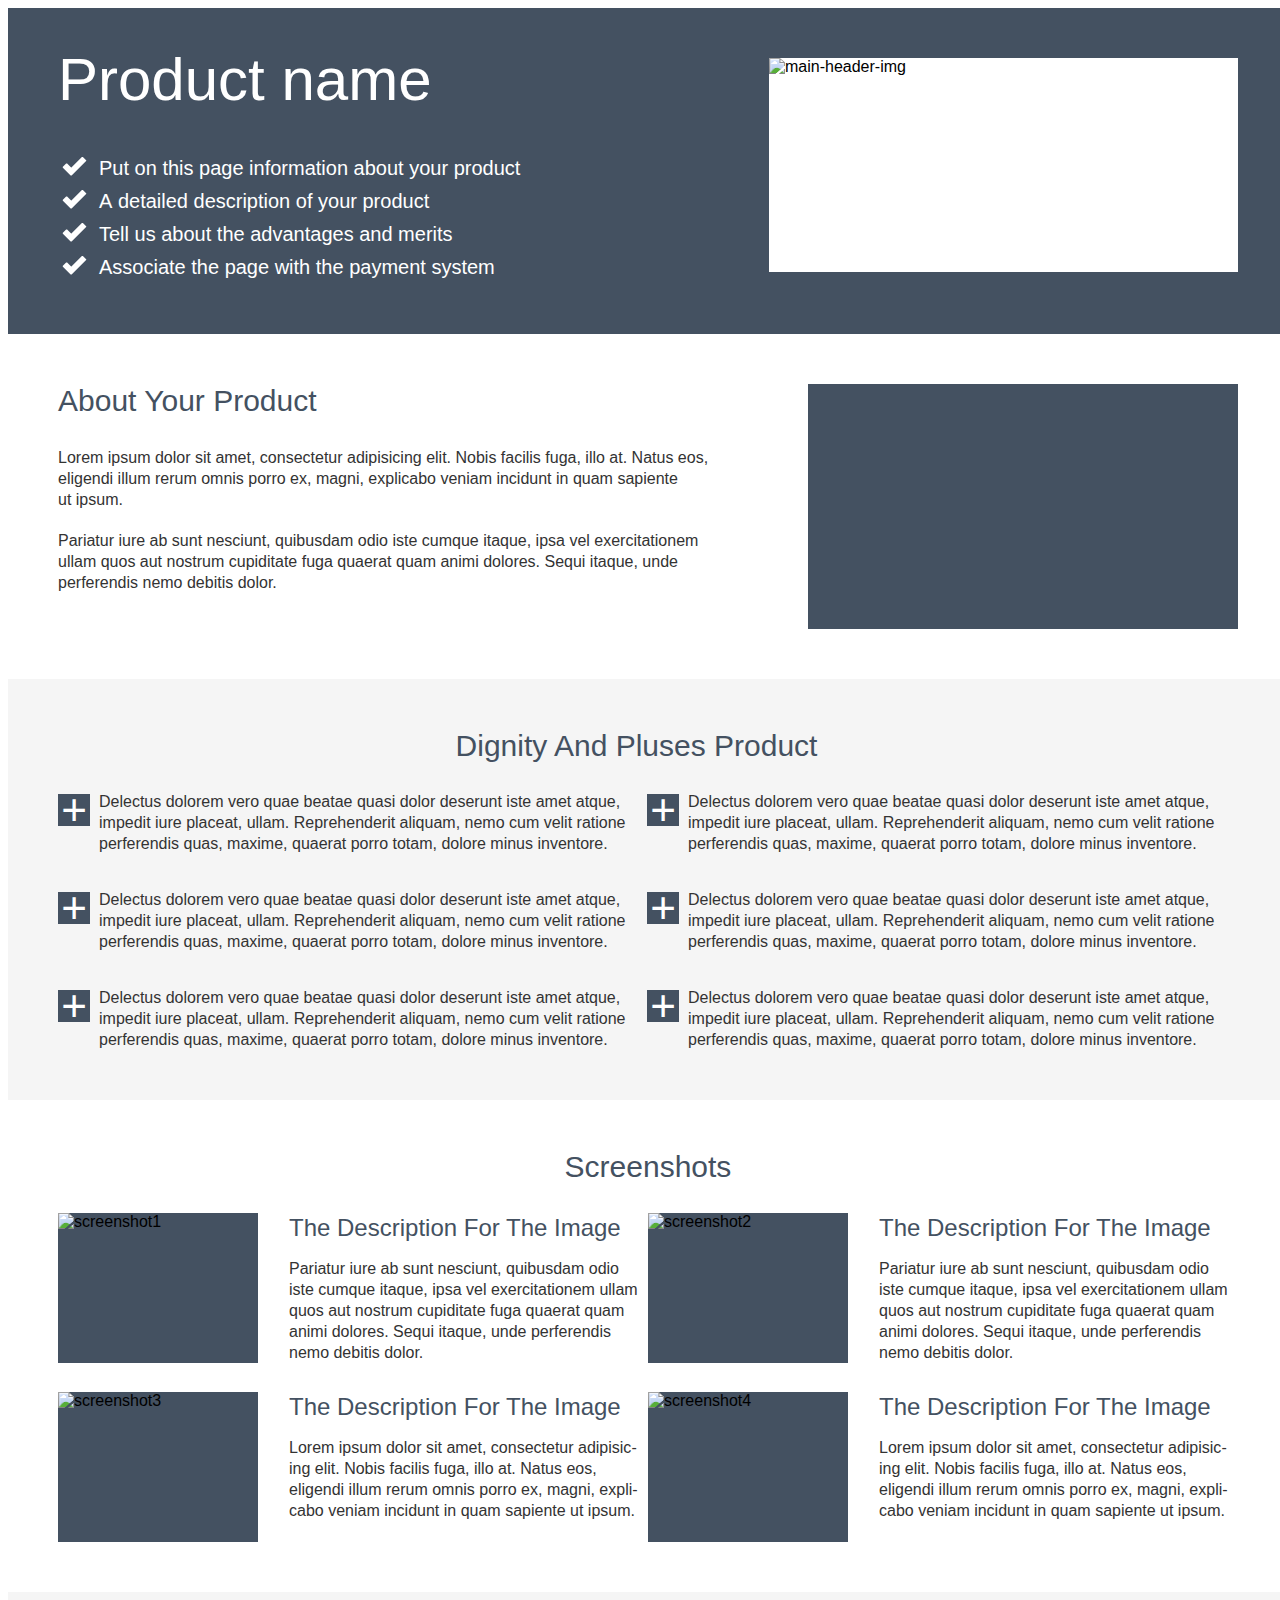
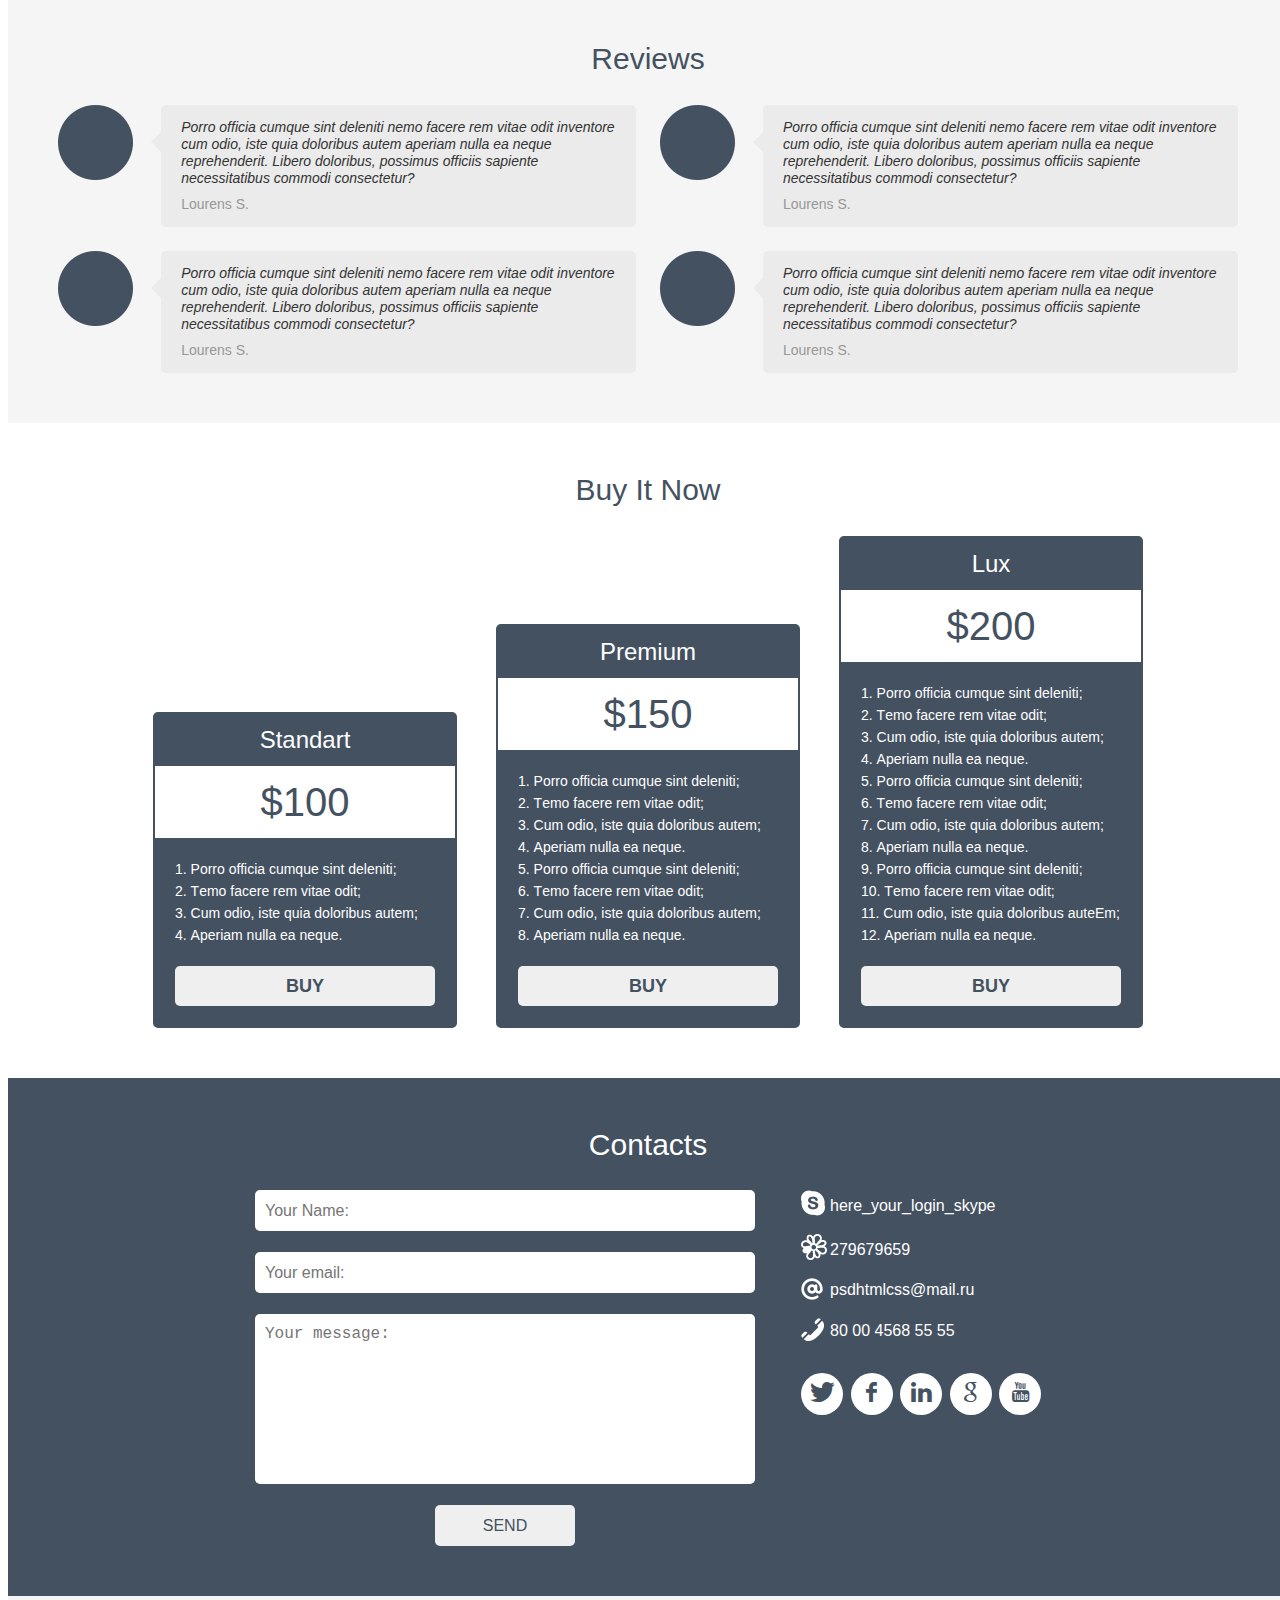
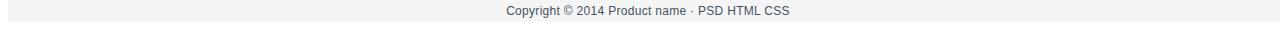
<file: index.html>
<!DOCTYPE html>
<html>
  <head>
    <meta charset="utf-8">
    <meta name="viewport" content="width=device-width">
    <link rel="stylesheet" href="css/style.css">
    <link rel="stylesheet" href="fontello-social-icons/css/fontello.css">
    <title>Simple layout</title>
  </head>
  <body>
    <div class="container">
      <header class="main-header">
        <div class="main-header-wrp">
          <h1 class="main-header-product-name">Product name</h1>
          <ul class="main-header-list">
            <li>Put on&nbsp;this page information about your product</li>
            <li>A&nbsp;detailed description of&nbsp;your product</li>
            <li>Tell us&nbsp;about the advantages and merits</li>
            <li>Associate the page with the payment system</li>
          </ul>
        </div>
        <img class="main-header-img" width="469" height="214" alt="main-header-img"></img>
      </header>
      <main>
        <section class="product-description">
          <div class="product-description-wrp">
            <h2 class="product-description-title">About your product</h2>
            <p class="product-description-para">
              Lorem ipsum dolor sit amet, consectetur adipisicing elit.
              Nobis facilis fuga, illo at. Natus eos, eligendi illum rerum omnis porro ex,
              magni, explicabo veniam incidunt in&nbsp;quam sapiente ut&nbsp;ipsum.
            </p>
            <p class="product-description-para">
              Pariatur iure ab&nbsp;sunt nesciunt, quibusdam odio iste cumque itaque,
              ipsa vel exercitationem ullam quos aut nostrum cupiditate fuga quaerat quam animi dolores.
              Sequi itaque, unde perferendis nemo debitis dolor.
            </p>
          </div>
          <video class="product-description-video" width="430" height="245"></video>
        </section>
        <section class="pluses">
          <h2 class="pluses-title">Dignity and pluses product</h2>
          <div class="pluses-wrp">
            <details class="pluses-item" open>
              <summary></summary>
              <p class="pluses-item-para">
                Delectus dolorem vero quae beatae quasi dolor deserunt iste amet atque,
                impedit iure placeat, ullam. Reprehenderit aliquam,
                nemo cum velit ratione perferendis quas, maxime, quaerat porro totam, dolore minus inventore.
              </p>
            </details>
            <details class="pluses-item" open>
              <summary></summary>
              <p class="pluses-item-para">
                Delectus dolorem vero quae beatae quasi dolor deserunt iste amet atque,
                impedit iure placeat, ullam. Reprehenderit aliquam,
                nemo cum velit ratione perferendis quas, maxime, quaerat porro totam, dolore minus inventore.
              </p>
            </details>
            <details class="pluses-item" open>
              <summary></summary>
              <p class="pluses-item-para">
                Delectus dolorem vero quae beatae quasi dolor deserunt iste amet atque,
                impedit iure placeat, ullam. Reprehenderit aliquam,
                nemo cum velit ratione perferendis quas, maxime, quaerat porro totam, dolore minus inventore.
              </p>
            </details>
          </div>
          <div class="pluses-wrp">
            <details class="pluses-item" open>
              <summary></summary>
              <p class="pluses-item-para">
                Delectus dolorem vero quae beatae quasi dolor deserunt iste amet atque,
                impedit iure placeat, ullam. Reprehenderit aliquam,
                nemo cum velit ratione perferendis quas, maxime, quaerat porro totam, dolore minus inventore.
              </p>
            </details>
            <details class="pluses-item" open>
              <summary></summary>
              <p class="pluses-item-para">
                Delectus dolorem vero quae beatae quasi dolor deserunt iste amet atque,
                impedit iure placeat, ullam. Reprehenderit aliquam,
                nemo cum velit ratione perferendis quas, maxime, quaerat porro totam, dolore minus inventore.
              </p>
            </details>
            <details class="pluses-item" open>
              <summary></summary>
              <p class="pluses-item-para">
                Delectus dolorem vero quae beatae quasi dolor deserunt iste amet atque,
                impedit iure placeat, ullam. Reprehenderit aliquam,
                nemo cum velit ratione perferendis quas, maxime, quaerat porro totam, dolore minus inventore.
              </p>
            </details>
          </div>
        </section>
        <section class="screenshots">
          <h2 class="screenshots-title">Screenshots</h2>
          <figure class="screenshots-figure">
            <img class="screenshots-figure-img" alt="screenshot1" width="200" height="150">
            <figcaption class="screenshots-figure-figcaption">
              <h3 class="screenshots-figure-figcaption-title">The description for the image</h3>
              <p class="screenshots-figure-figcaption-para">
                Pariatur iure ab sunt nesciunt, quibusdam odio iste cumque itaque,
                ipsa vel exercitationem ullam quos aut nostrum cupiditate fuga quaerat
                quam animi dolores. Sequi itaque, unde perferendis nemo debitis dolor.
              </p>
            </figcaption>

          </figure>
          <figure class="screenshots-figure">
            <img class="screenshots-figure-img" alt="screenshot2" width="200" height="150">
            <figcaption class="screenshots-figure-figcaption">
              <h3 class="screenshots-figure-figcaption-title">The description for the image</h3>
              <p class="screenshots-figure-figcaption-para">
                Pariatur iure ab sunt nesciunt, quibusdam odio iste cumque itaque,
                ipsa vel exercitationem ullam quos aut nostrum cupiditate fuga quaerat
                quam animi dolores. Sequi itaque, unde perferendis nemo debitis dolor.
              </p>
            </figcaption>
          </figure>
          <figure class="screenshots-figure">
            <img class="screenshots-figure-img" alt="screenshot3" width="200" height="150">
            <figcaption class="screenshots-figure-figcaption">
              <h3 class="screenshots-figure-figcaption-title">The description for the image</h3>
              <p class="screenshots-figure-figcaption-para">
                Lorem ipsum dolor sit amet, consectetur adipisic&shy;ing elit.
                Nobis facilis fuga, illo at. Natus eos, eligendi illum rerum omnis porro ex,
                magni, expli&shy;cabo veniam incidunt in quam sapiente ut ipsum.
              </p>
            </figcaption>
          </figure>
          <figure class="screenshots-figure">
            <img class="screenshots-figure-img" alt="screenshot4" width="200" height="150">
            <figcaption class="screenshots-figure-figcaption">
              <h3 class="screenshots-figure-figcaption-title">The description for the image</h3>
              <p class="screenshots-figure-figcaption-para">Lorem ipsum dolor sit amet, consectetur adipisic&shy;ing elit.
                Nobis facilis fuga, illo at. Natus eos, eligendi illum rerum omnis porro ex,
                magni, expli&shy;cabo veniam incidunt in quam sapiente ut ipsum.
              </p>
            </figcaption>
          </figure>
        </section>
        <section class="reviews">
          <h2 class="reviews-title">Reviews</h2>
            <div class="reviews-figure">
              <img src="img/review_img.png" alt="review1" width="75" height="75">
              <p class="reviews-figure-para">Porro officia cumque sint deleniti nemo facere rem vitae odit inventore cum odio,
                iste quia doloribus autem aperiam nulla ea neque reprehen&shy;derit.
                Libero doloribus, possimus officiis sapiente necessitatibus commodi consectetur?
                <span class="reviews-figure-para-sign">Lourens S.</span>
              </p>
            </div>
            <div class="reviews-figure">
              <img src="img/review_img.png" alt="review2" width="75" height="75">
              <p class="reviews-figure-para">Porro officia cumque sint deleniti nemo facere rem vitae odit inventore cum odio,
                iste quia doloribus autem aperiam nulla ea neque reprehen&shy;derit.
                Libero doloribus, possimus officiis sapiente necessitatibus commodi consectetur?
                <span class="reviews-figure-para-sign">Lourens S.</span>
              </p>
            </div>

            <div class="reviews-figure">
              <img src="img/review_img.png" alt="review3" width="75" height="75">
              <p class="reviews-figure-para">Porro officia cumque sint deleniti nemo facere rem vitae odit inventore cum odio,
                iste quia doloribus autem aperiam nulla ea neque reprehen&shy;derit.
                Libero doloribus, possimus officiis sapiente necessitatibus commodi consectetur?
                <span class="reviews-figure-para-sign">Lourens S.</span>
              </p>
            </div>
            <div class="reviews-figure">
              <img src="img/review_img.png" alt="review4" width="75" height="75">
              <p class="reviews-figure-para">Porro officia cumque sint deleniti nemo facere rem vitae odit inventore cum odio,
                iste quia doloribus autem aperiam nulla ea neque reprehen&shy;derit.
                Libero doloribus, possimus officiis sapiente necessitatibus commodi consectetur?
                <span class="reviews-figure-para-sign">Lourens S.</span>
              </p>
            </div>
        </section>
        <section class="buy">
          <h2 class="buy-title">Buy it now</h2>
          <div class="buy-price">
            <span class="buy-price-title">Standart</span>
            <span class="buy-price-cost">$100</span>
            <ol class="buy-price-list">
              <li>Porro officia cumque sint deleniti;</li>
              <li>Тemo facere rem vitae odit;</li>
              <li>Cum odio, iste quia doloribus autem;</li>
              <li>Aperiam nulla ea neque.</li>
            </ol>
            <button href="#" class="buy-price-btn">Buy</button>
          </div>
          <div class="buy-price">
            <span class="buy-price-title">Premium</span>
            <span class="buy-price-cost">$150</span>
            <ol class="buy-price-list">
              <li>Porro officia cumque sint deleniti;</li>
              <li>Тemo facere rem vitae odit;</li>
              <li>Cum odio, iste quia doloribus autem;</li>
              <li>Aperiam nulla ea neque.</li>
              <li>Porro officia cumque sint deleniti;</li>
              <li>Тemo facere rem vitae odit;</li>
              <li>Cum odio, iste quia doloribus autem;</li>
              <li>Aperiam nulla ea neque.</li>
            </ol>
            <button href="#" class="buy-price-btn">Buy</button>
          </div>
          <div class="buy-price">
            <span class="buy-price-title">Lux</span>
            <span class="buy-price-cost">$200</span>
            <ol class="buy-price-list">
              <li>Porro officia cumque sint deleniti;</li>
              <li>Тemo facere rem vitae odit;</li>
              <li>Cum odio, iste quia doloribus autem;</li>
              <li>Aperiam nulla ea neque.</li>
              <li>Porro officia cumque sint deleniti;</li>
              <li>Тemo facere rem vitae odit;</li>
              <li>Cum odio, iste quia doloribus autem;</li>
              <li>Aperiam nulla ea neque.</li>
              <li>Porro officia cumque sint deleniti;</li>
              <li>Тemo facere rem vitae odit;</li>
              <li>Cum odio, iste quia doloribus auteЕm;</li>
              <li>Aperiam nulla ea neque.</li>
            </ol>
            <button href="#" class="buy-price-btn">Buy</button>
          </div>
        </section>
      </main>
      <footer id="target" class="main-footer">
        <section class="contacts">
          <span class="contacts-title">Contacts</span>
          <form class="contacts-form" action="#"  >
            <input class="contacts-form-text" type="text" placeholder="Your name:" required>
            <input class="contacts-form-email" type="email" placeholder="Your email:" required>
            <textarea class="contacts-form-message" name="name" rows="6" cols="67" placeholder="Your message:"></textarea>
            <input class="contacts-form-submit-button" type="submit" value="Send">
          </form>
          <div class="contacts-wrp">
            <span class="sprite sprite-skype_icon">here_your_login_skype</span>
            <span class="sprite sprite-icq_icon">279679659</span>
            <span class="sprite sprite-email_icon">psdhtmlcss@mail.ru</span>
            <span class="sprite sprite-phone_icon">80&nbsp;00&nbsp;4568&nbsp;55&nbsp;55</span>
            <div class="contacts-social">
              <a href="#target" class="contacts-social-item"><i class="icon-twitter"></i></a>
              <a href="#target" class="contacts-social-item"><i class="icon-facebook"></i></a>
              <a href="#target" class="contacts-social-item"><i class="icon-linkedin"></i></a>
              <a href="#target" class="contacts-social-item"><i class="icon-google"></i></a>
              <a href="#target" class="contacts-social-item"><i class="icon-youtube"></i></a>
            </div>
          </div>
        </section>
        <section class="rights">
          <p class="rights-para">Copyright © 2014 Product name · PSD HTML CSS</p>
        </section>
      </footer>
    </div>
    <!-- <script src="https://kit.fontawesome.com/df6f02bd21.js" crossorigin="anonymous"></script> -->
  </body>
</html>
</file>
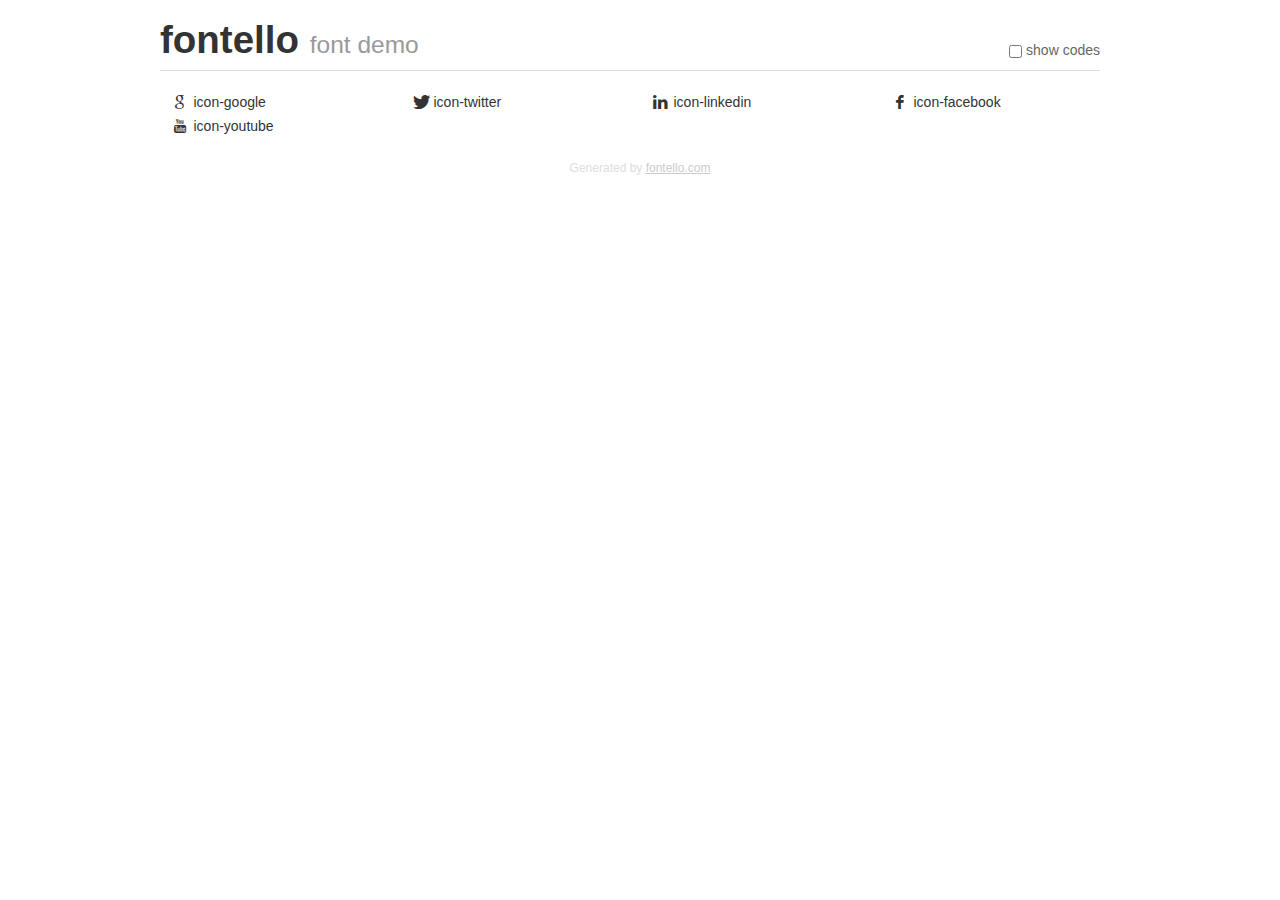
<file: fontello-social-icons/demo.html>
<!DOCTYPE html>
<html>
  <head><!--[if lt IE 9]><script language="javascript" type="text/javascript" src="//html5shim.googlecode.com/svn/trunk/html5.js"></script><![endif]-->
    <meta charset="UTF-8"><style>/*
 * Bootstrap v2.2.1
 *
 * Copyright 2012 Twitter, Inc
 * Licensed under the Apache License v2.0
 * http://www.apache.org/licenses/LICENSE-2.0
 *
 * Designed and built with all the love in the world @twitter by @mdo and @fat.
 */
.clearfix {
  *zoom: 1;
}
.clearfix:before,
.clearfix:after {
  display: table;
  content: "";
  line-height: 0;
}
.clearfix:after {
  clear: both;
}
html {
  font-size: 100%;
  -webkit-text-size-adjust: 100%;
  -ms-text-size-adjust: 100%;
}
a:focus {
  outline: thin dotted #333;
  outline: 5px auto -webkit-focus-ring-color;
  outline-offset: -2px;
}
a:hover,
a:active {
  outline: 0;
}
button,
input,
select,
textarea {
  margin: 0;
  font-size: 100%;
  vertical-align: middle;
}
button,
input {
  *overflow: visible;
  line-height: normal;
}
button::-moz-focus-inner,
input::-moz-focus-inner {
  padding: 0;
  border: 0;
}
body {
  margin: 0;
  font-family: "Helvetica Neue", Helvetica, Arial, sans-serif;
  font-size: 14px;
  line-height: 20px;
  color: #333;
  background-color: #fff;
}
a {
  color: #08c;
  text-decoration: none;
}
a:hover {
  color: #005580;
  text-decoration: underline;
}
.row {
  margin-left: -20px;
  *zoom: 1;
}
.row:before,
.row:after {
  display: table;
  content: "";
  line-height: 0;
}
.row:after {
  clear: both;
}
[class*="span"] {
  float: left;
  min-height: 1px;
  margin-left: 20px;
}
.container,
.navbar-static-top .container,
.navbar-fixed-top .container,
.navbar-fixed-bottom .container {
  width: 940px;
}
.span12 {
  width: 940px;
}
.span11 {
  width: 860px;
}
.span10 {
  width: 780px;
}
.span9 {
  width: 700px;
}
.span8 {
  width: 620px;
}
.span7 {
  width: 540px;
}
.span6 {
  width: 460px;
}
.span5 {
  width: 380px;
}
.span4 {
  width: 300px;
}
.span3 {
  width: 220px;
}
.span2 {
  width: 140px;
}
.span1 {
  width: 60px;
}
[class*="span"].pull-right,
.row-fluid [class*="span"].pull-right {
  float: right;
}
.container {
  margin-right: auto;
  margin-left: auto;
  *zoom: 1;
}
.container:before,
.container:after {
  display: table;
  content: "";
  line-height: 0;
}
.container:after {
  clear: both;
}
p {
  margin: 0 0 10px;
}
.lead {
  margin-bottom: 20px;
  font-size: 21px;
  font-weight: 200;
  line-height: 30px;
}
small {
  font-size: 85%;
}
h1 {
  margin: 10px 0;
  font-family: inherit;
  font-weight: bold;
  line-height: 20px;
  color: inherit;
  text-rendering: optimizelegibility;
}
h1 small {
  font-weight: normal;
  line-height: 1;
  color: #999;
}
h1 {
  line-height: 40px;
}
h1 {
  font-size: 38.5px;
}
h1 small {
  font-size: 24.5px;
}
body {
  margin-top: 90px;
}
.header {
  position: fixed;
  top: 0;
  left: 50%;
  margin-left: -480px;
  background-color: #fff;
  border-bottom: 1px solid #ddd;
  padding-top: 10px;
  z-index: 10;
}
.footer {
  color: #ddd;
  font-size: 12px;
  text-align: center;
  margin-top: 20px;
}
.footer a {
  color: #ccc;
  text-decoration: underline;
}
.the-icons {
  font-size: 14px;
  line-height: 24px;
}
.switch {
  position: absolute;
  right: 0;
  bottom: 10px;
  color: #666;
}
.switch input {
  margin-right: 0.3em;
}
.codesOn .i-name {
  display: none;
}
.codesOn .i-code {
  display: inline;
}
.i-code {
  display: none;
}
@font-face {
      font-family: 'fontello';
      src: url('./font/fontello.eot?60499641');
      src: url('./font/fontello.eot?60499641#iefix') format('embedded-opentype'),
           url('./font/fontello.woff?60499641') format('woff'),
           url('./font/fontello.ttf?60499641') format('truetype'),
           url('./font/fontello.svg?60499641#fontello') format('svg');
      font-weight: normal;
      font-style: normal;
    }
     
     
    .demo-icon
    {
      font-family: "fontello";
      font-style: normal;
      font-weight: normal;
      speak: never;
     
      display: inline-block;
      text-decoration: inherit;
      width: 1em;
      margin-right: .2em;
      text-align: center;
      /* opacity: .8; */
     
      /* For safety - reset parent styles, that can break glyph codes*/
      font-variant: normal;
      text-transform: none;
     
      /* fix buttons height, for twitter bootstrap */
      line-height: 1em;
     
      /* Animation center compensation - margins should be symmetric */
      /* remove if not needed */
      margin-left: .2em;
     
      /* You can be more comfortable with increased icons size */
      /* font-size: 120%; */
     
      /* Font smoothing. That was taken from TWBS */
      -webkit-font-smoothing: antialiased;
      -moz-osx-font-smoothing: grayscale;
     
      /* Uncomment for 3D effect */
      /* text-shadow: 1px 1px 1px rgba(127, 127, 127, 0.3); */
    }
     </style>
    <link rel="stylesheet" href="css/animation.css"><!--[if IE 7]><link rel="stylesheet" href="css/" + font.fontname + "-ie7.css"><![endif]-->
    <script>
      function toggleCodes(on) {
        var obj = document.getElementById('icons');
      
        if (on) {
          obj.className += ' codesOn';
        } else {
          obj.className = obj.className.replace(' codesOn', '');
        }
      }
      
    </script>
  </head>
  <body>
    <div class="container header">
      <h1>fontello <small>font demo</small></h1>
      <label class="switch">
        <input type="checkbox" onclick="toggleCodes(this.checked)">show codes
      </label>
    </div>
    <div class="container" id="icons">
      <div class="row">
        <div class="the-icons span3" title="Code: 0xe800"><i class="demo-icon icon-google">&#xe800;</i> <span class="i-name">icon-google</span><span class="i-code">0xe800</span></div>
        <div class="the-icons span3" title="Code: 0xe801"><i class="demo-icon icon-twitter">&#xe801;</i> <span class="i-name">icon-twitter</span><span class="i-code">0xe801</span></div>
        <div class="the-icons span3" title="Code: 0xe802"><i class="demo-icon icon-linkedin">&#xe802;</i> <span class="i-name">icon-linkedin</span><span class="i-code">0xe802</span></div>
        <div class="the-icons span3" title="Code: 0xe803"><i class="demo-icon icon-facebook">&#xe803;</i> <span class="i-name">icon-facebook</span><span class="i-code">0xe803</span></div>
      </div>
      <div class="row">
        <div class="the-icons span3" title="Code: 0xe804"><i class="demo-icon icon-youtube">&#xe804;</i> <span class="i-name">icon-youtube</span><span class="i-code">0xe804</span></div>
      </div>
    </div>
    <div class="container footer">Generated by <a href="http://fontello.com">fontello.com</a></div>
  </body>
</html>
</file>
<file: css/style.css>
body {
  font-family: Arial, sans-serif;
}
.container {
  width: 1280px;
  margin: 0 auto;
}
.para-main-font {
  font-size: 16px;
  line-height: 21px;
  font-weight: 400;
}
.pluses-item-summary {
  content: "+";
  display: block;
  position: absolute;
  width: 32px;
  height: 32px;
  text-align: center;
  line-height: 32px;
  font-size: 44px;
  background: #445161;
  color: #fff;
  top: 3px;
  left: -41px;
}
.main-header {
  background: #445161;
  padding: 50px;
  box-sizing: border-box;
  width: 100%;
  display: flex;
  flex-wrap: wrap;
  justify-content: space-between;
  align-items: initial;
}
.main-header-product-name {
  margin: 0 0 50px 0;
  line-height: 44px;
  font-size: 60px;
  font-weight: 400;
  color: #fff;
}
.main-header-list {
  padding: 0 0px 0 31px;
  list-style-type: none;
  font-size: 20px;
  line-height: 33px;
  font-weight: 400;
  color: #ffffff;
  margin: 0;
}
.main-header-list li {
  position: relative;
  padding: 0 0 0 10px;
}
.main-header-list li:before {
  content: "";
  display: block;
  width: 25px;
  height: 19px;
  position: absolute;
  top: 5px;
  left: -27px;
  background-image: url('../img/check_icon_346.png');
  background-size: cover;
}
.main-header-img {
  background-color: #fff;
  display: block;
}
.product-description {
  padding: 50px;
  background-color: #fff;
  display: flex;
  flex-wrap: wrap;
  justify-content: space-between;
  align-items: initial;
  width: 100%;
  box-sizing: border-box;
}
.product-description-wrp {
  width: 653px;
}
.product-description-title {
  font-size: 30px;
  line-height: 33px;
  font-weight: 400;
  text-align: left;
  text-transform: capitalize;
  color: #445161;
  margin: 0 0 30px 0;
}
.product-description-para {
  font-size: 16px;
  line-height: 21px;
  font-weight: 400;
  color: #333;
  margin: 0 0 20px 0;
}
.product-description-para:last-child {
  margin: 0;
}
.product-description-video {
  background-color: #445161;
  display: block;
}
.pluses {
  padding: 50px 73px 50px 50px;
  background: #f5f5f5;
  display: flex;
  flex-wrap: wrap;
  justify-content: space-between;
  align-items: initial;
  box-sizing: border-box;
  width: 100%;
  /* Chrome and Opera */
  /* Firefox */
}
.pluses-title {
  font-size: 30px;
  line-height: 33px;
  font-weight: 400;
  text-align: center;
  text-transform: capitalize;
  width: 100%;
  margin: 0 0 29px 0;
  color: #445161;
}
.pluses-wrp {
  width: 527px;
}
.pluses-wrp:nth-child(2) {
  margin: 0 0 0 41px;
}
.pluses-item {
  margin: 0 0 35px 0;
}
.pluses-item:nth-child(3) {
  margin: 0;
}
.pluses-item summary::-webkit-details-marker {
  display: none;
}
.pluses-item summary::-webkit-details-marker::before {
  content: "+";
  display: block;
  position: absolute;
  width: 32px;
  height: 32px;
  text-align: center;
  line-height: 32px;
  font-size: 44px;
  background: #445161;
  color: #fff;
  top: 3px;
  left: -41px;
}
.pluses-item summary {
  list-style: none;
  position: relative;
}
.pluses-item summary::before {
  content: "+";
  display: block;
  position: absolute;
  width: 32px;
  height: 32px;
  text-align: center;
  line-height: 32px;
  font-size: 44px;
  background: #445161;
  color: #fff;
  top: 3px;
  left: -41px;
}
.pluses-item-para {
  margin: 0;
  width: 527px;
  color: #333;
  font-size: 16px;
  line-height: 21px;
  font-weight: 400;
}
.screenshots {
  padding: 50px;
  display: flex;
  flex-wrap: wrap;
  justify-content: space-between;
  align-items: initial;
  box-sizing: border-box;
  width: 100%;
}
.screenshots-title {
  font-size: 30px;
  line-height: 33px;
  font-weight: 400;
  text-align: center;
  text-transform: capitalize;
  width: 100%;
  margin: 0 0 30px 0;
  color: #445161;
}
.screenshots-figure {
  width: 50%;
  margin: 0 0 29px 0;
  display: flex;
  flex-wrap: wrap;
  justify-content: space-between;
  align-items: initial;
}
.screenshots-figure:nth-child(4),
.screenshots-figure:nth-child(5) {
  margin: 0;
}
.screenshots-figure-figcaption {
  width: 359px;
}
.screenshots-figure-figcaption-title {
  margin: 0 0 15px 0;
  color: #445161;
  font-size: 24px;
  line-height: 30px;
  font-weight: 400;
  text-align: left;
  text-transform: capitalize;
}
.screenshots-figure-figcaption-para {
  font-size: 16px;
  line-height: 21px;
  font-weight: 400;
  color: #333;
  margin: 0 0 0 0;
}
.screenshots-figure-img {
  background: #445161;
  display: block;
}
.reviews {
  padding: 50px;
  background: #f5f5f5;
  display: flex;
  flex-wrap: wrap;
  justify-content: space-between;
  align-items: initial;
  box-sizing: border-box;
  width: 100%;
}
.reviews-title {
  font-size: 30px;
  line-height: 33px;
  font-weight: 400;
  text-align: center;
  text-transform: capitalize;
  width: 100%;
  margin: 0 0 30px 0;
  color: #445161;
}
.reviews-figure:nth-child(4),
.reviews-figure:nth-child(5) {
  margin: 0;
}
.reviews-figure {
  width: 49%;
  margin: 0 0 24px 0;
  display: flex;
  flex-wrap: wrap;
  justify-content: space-between;
  align-items: initial;
}
.reviews-figure-para {
  width: 435px;
  padding: 14px 20px;
  font-size: 14px;
  line-height: 17px;
  font-weight: 400;
  font-style: italic;
  border-radius: 5px;
  background: #ebebeb;
  color: #333;
  margin: 0;
  position: relative;
}
.reviews-figure-para:before {
  content: "";
  display: inline-block;
  border: 12px solid transparent;
  border-right: 12px solid #ebebeb;
  position: absolute;
  top: 25px;
  left: -22px;
}
.reviews-figure-para-sign {
  margin: 8px 0 0 0;
  display: block;
  font-size: 14px;
  line-height: 18px;
  font-weight: 400;
  font-style: normal;
  color: #989898;
}
.buy {
  padding: 50px 145px;
  display: flex;
  flex-wrap: wrap;
  justify-content: space-between;
  align-items: flex-end;
  box-sizing: border-box;
  width: 100%;
}
.buy-title {
  font-size: 30px;
  line-height: 33px;
  font-weight: 400;
  text-align: center;
  text-transform: capitalize;
  width: 100%;
  margin: 0 0 30px 0;
  color: #445161;
}
.buy-price {
  width: 300px;
  padding: 0 0 20px 0;
  background: #445161;
  color: #fff;
  border: 2px solid #445161;
  border-radius: 5px;
}
.buy-price-title {
  display: block;
  padding: 11px;
  color: #fff;
  font-size: 24px;
  line-height: 30px;
  font-weight: 400;
  text-align: center;
  text-transform: capitalize;
}
.buy-price-cost {
  display: block;
  padding: 21px;
  font-size: 40px;
  line-height: 30px;
  font-weight: 400;
  text-align: center;
  background: #fff;
  color: #445161;
}
.buy-price-list {
  font-size: 14px;
  line-height: 22px;
  font-weight: 400;
  padding: 20px;
  margin: 0;
  list-style-position: inside;
}
.buy-price-btn {
  display: block;
  margin: 0 auto;
  padding: 11px;
  width: 260px;
  font-size: 18px;
  line-height: 18px;
  font-weight: 700;
  color: #445161;
  text-transform: uppercase;
  border: none;
  outline: none;
  border-radius: 5px;
}
.buy-price-btn:hover {
  background: #445161;
  color: #fff;
  outline: 1px solid #fff;
}
.buy-price-btn:active {
  background: #fff;
  color: #445161;
  outline: 1px solid #445161;
}
.contacts {
  background: #445161;
  padding: 50px 247px;
  box-sizing: border-box;
  width: 100%;
  display: flex;
  flex-wrap: wrap;
  justify-content: space-between;
  align-items: initial;
}
.contacts-title {
  display: block;
  margin: 0 0 29px 0;
  color: #fff;
  font-size: 30px;
  line-height: 33px;
  font-weight: 400;
  text-align: center;
  text-transform: capitalize;
  width: 100%;
}
.contacts-form {
  width: 500px;
  min-height: 354px;
  display: flex;
  flex-wrap: wrap;
  justify-content: center;
  align-items: center;
}
.contacts-form-text,
.contacts-form-email,
.contacts-form-message,
.contacts-form-submit-button {
  display: block;
  width: 100%;
  padding: 10px;
  border: none;
  outline: none;
  border-radius: 5px;
  margin: 0 0 21px 0;
  color: #445161;
  text-transform: capitalize;
  font-size: 16px;
  line-height: 21px;
  font-weight: 400;
  box-sizing: border-box;
}
.contacts-form-text:hover,
.contacts-form-email:hover,
.contacts-form-message:hover,
.contacts-form-submit-button:hover {
  background: #778494;
  color: #fff;
  border-radius: 0;
  outline: 1px solid #fff;
}
.contacts-form-submit-button:active {
  background: #fff;
  color: #445161;
  border-radius: 5px;
  outline: none;
}
.contacts-form-email {
  text-transform: none;
}
.contacts-form-message {
  height: 170px;
  resize: none;
  text-transform: none;
}
.contacts-form-submit-button {
  margin: 0 auto;
  padding: 10px;
  width: 140px;
  text-transform: uppercase;
}
.contacts-wrp {
  width: 240px;
}
.contacts-list {
  list-style-type: none;
  color: #fff;
  margin: 0 0 34px 0;
  padding: 0;
}
.contacts-list-item {
  margin: 0 0 19px 0;
}
.contacts-list-item:last-child {
  margin: 0;
}
.contacts-social {
  width: 240px;
  margin: 32px 0 0 0;
  display: flex;
  flex-wrap: wrap;
  justify-content: space-between;
  align-items: initial;
}
.contacts-social-item {
  height: 42px;
  width: 42px;
  line-height: 42px;
  border-radius: 50%;
  color: #445161;
  background: #fff;
  display: flex;
  flex-wrap: wrap;
  justify-content: center;
  align-items: center;
}
.contacts-social-item:hover {
  background: #445161;
  color: #fff;
  outline: 1px solid #fff;
}
.contacts-social-item:active {
  background: #fff;
  color: #445161;
  outline: 1px solid #445161;
}
.contacts .sprite {
  background-image: url(../img/spritesheet.png);
  background-repeat: no-repeat;
  display: block;
}
.contacts .sprite.sprite-email_icon {
  background-position: -19px -19px;
  width: 22px;
  height: 22px;
  margin: 0 0 18px 0;
  padding: 0 0 0 29px;
  color: #fff;
  display: flex;
  flex-wrap: wrap;
  justify-content: space-between;
  align-items: flex-end;
  font-size: 16px;
  line-height: 21px;
  font-weight: 400;
}
.contacts .sprite.sprite-icq_icon {
  background-position: -19px -79px;
  width: 26px;
  height: 26px;
  margin: 0 0 18px 0;
  padding: 0 0 0 29px;
  color: #fff;
  display: flex;
  flex-wrap: wrap;
  justify-content: space-between;
  align-items: flex-end;
  font-size: 16px;
  line-height: 21px;
  font-weight: 400;
}
.contacts .sprite.sprite-phone_icon {
  background-position: -19px -143px;
  width: 24px;
  height: 23px;
  margin: 0 0 18px 0;
  padding: 0 0 0 29px;
  color: #fff;
  display: flex;
  flex-wrap: wrap;
  justify-content: space-between;
  align-items: flex-end;
  font-size: 16px;
  line-height: 21px;
  font-weight: 400;
}
.contacts .sprite.sprite-skype_icon {
  background-position: -19px -204px;
  width: 24px;
  height: 26px;
  margin: 0 0 18px 0;
  padding: 0 0 0 29px;
  color: #fff;
  display: flex;
  flex-wrap: wrap;
  justify-content: space-between;
  align-items: flex-end;
  font-size: 16px;
  line-height: 21px;
  font-weight: 400;
}
.rights {
  background: #f5f5f5;
}
.rights-para {
  margin: 0;
  padding: 4px 0 0 0;
  font-size: 12px;
  line-height: 22px;
  font-weight: 400;
  text-align: center;
  letter-spacing: 0.025em;
  color: #445161;
}
</file>
<file: fontello-social-icons/css/fontello.css>
@font-face {
  font-family: 'fontello';
  src: url('../font/fontello.eot?6193743');
  src: url('../font/fontello.eot?6193743#iefix') format('embedded-opentype'),
       url('../font/fontello.woff2?6193743') format('woff2'),
       url('../font/fontello.woff?6193743') format('woff'),
       url('../font/fontello.ttf?6193743') format('truetype'),
       url('../font/fontello.svg?6193743#fontello') format('svg');
  font-weight: normal;
  font-style: normal;
}
/* Chrome hack: SVG is rendered more smooth in Windozze. 100% magic, uncomment if you need it. */
/* Note, that will break hinting! In other OS-es font will be not as sharp as it could be */
/*
@media screen and (-webkit-min-device-pixel-ratio:0) {
  @font-face {
    font-family: 'fontello';
    src: url('../font/fontello.svg?6193743#fontello') format('svg');
  }
}
*/

 [class^="icon-"]:before, [class*=" icon-"]:before {
  font-family: "fontello";
  font-style: normal;
  font-weight: normal;
  speak: never;

  display: inline-block;
  text-decoration: inherit;
  text-align: center;

  /* For safety - reset parent styles, that can break glyph codes*/
  font-variant: normal;
  text-transform: none;

  /* fix buttons height, for twitter bootstrap */
  line-height: 1em;

  /* Animation center compensation - margins should be symmetric */
  /* remove if not needed */
  /* margin-left: .2em; */

  /* you can be more comfortable with increased icons size */
  font-size: 20px;

  /* Font smoothing. That was taken from TWBS */
  -webkit-font-smoothing: antialiased;
  -moz-osx-font-smoothing: grayscale;

  /* Uncomment for 3D effect */
  /* text-shadow: 1px 1px 1px rgba(127, 127, 127, 0.3); */
}

.icon-google:before { content: '\e800'; } /* '' */
.icon-twitter:before { content: '\e801'; } /* '' */
.icon-linkedin:before { content: '\e802'; } /* '' */
.icon-facebook:before { content: '\e803'; } /* '' */
.icon-youtube:before { content: '\e804'; } /* '' */
</file>
<file: fontello-social-icons/css/animation.css>
/*
   Animation example, for spinners
*/
.animate-spin {
  -moz-animation: spin 2s infinite linear;
  -o-animation: spin 2s infinite linear;
  -webkit-animation: spin 2s infinite linear;
  animation: spin 2s infinite linear;
  display: inline-block;
}
@-moz-keyframes spin {
  0% {
    -moz-transform: rotate(0deg);
    -o-transform: rotate(0deg);
    -webkit-transform: rotate(0deg);
    transform: rotate(0deg);
  }

  100% {
    -moz-transform: rotate(359deg);
    -o-transform: rotate(359deg);
    -webkit-transform: rotate(359deg);
    transform: rotate(359deg);
  }
}
@-webkit-keyframes spin {
  0% {
    -moz-transform: rotate(0deg);
    -o-transform: rotate(0deg);
    -webkit-transform: rotate(0deg);
    transform: rotate(0deg);
  }

  100% {
    -moz-transform: rotate(359deg);
    -o-transform: rotate(359deg);
    -webkit-transform: rotate(359deg);
    transform: rotate(359deg);
  }
}
@-o-keyframes spin {
  0% {
    -moz-transform: rotate(0deg);
    -o-transform: rotate(0deg);
    -webkit-transform: rotate(0deg);
    transform: rotate(0deg);
  }

  100% {
    -moz-transform: rotate(359deg);
    -o-transform: rotate(359deg);
    -webkit-transform: rotate(359deg);
    transform: rotate(359deg);
  }
}
@-ms-keyframes spin {
  0% {
    -moz-transform: rotate(0deg);
    -o-transform: rotate(0deg);
    -webkit-transform: rotate(0deg);
    transform: rotate(0deg);
  }

  100% {
    -moz-transform: rotate(359deg);
    -o-transform: rotate(359deg);
    -webkit-transform: rotate(359deg);
    transform: rotate(359deg);
  }
}
@keyframes spin {
  0% {
    -moz-transform: rotate(0deg);
    -o-transform: rotate(0deg);
    -webkit-transform: rotate(0deg);
    transform: rotate(0deg);
  }

  100% {
    -moz-transform: rotate(359deg);
    -o-transform: rotate(359deg);
    -webkit-transform: rotate(359deg);
    transform: rotate(359deg);
  }
}
</file>
